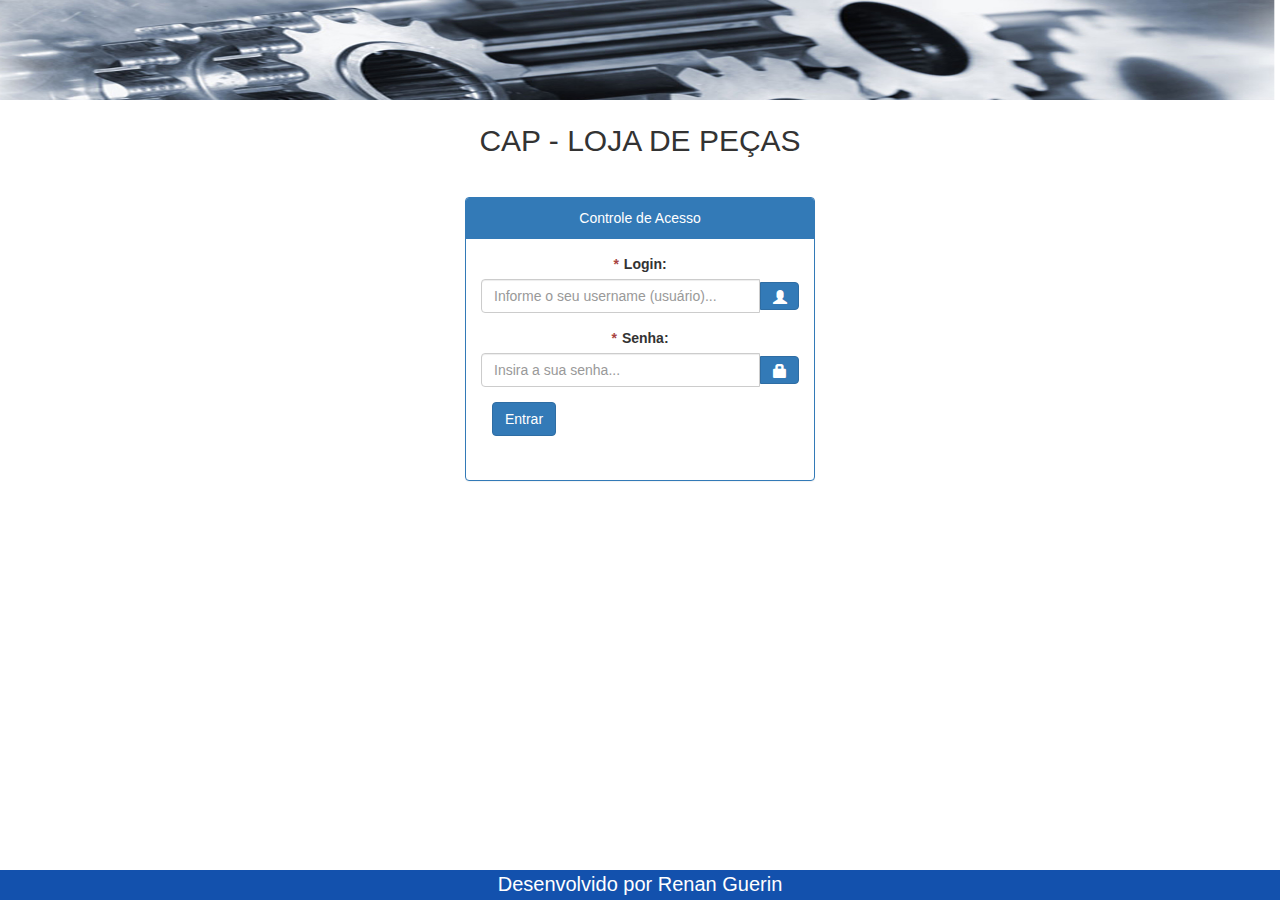
<file: index.html>
<html>

<head>
    <meta charset="UTF-8">
    <link href="bootstrap/css/bootstrap.min.css" rel="stylesheet">
    <link href="bootstrap/css/style.css" rel="stylesheet">
    <title>Acesso ao Sistema</title>
</head>
<body>
<img src="imagens/banner_home.jpg" width="100%" height="100px">
<br/>
<br/>

    <div class="container">
    <div class="tituloMenu">CAP - LOJA DE PEÇAS</div>
        <div class="col-md-4 col-md-offset-4" style="margin-top:3%">
            <div class="panel panel-primary" align="center" >
                <div class="panel-heading">Controle de Acesso</div>
                <div class="panel-body">

                    <!-- Login Form -->
                    <form role="form" method="POST" action="login.php">

                        <!-- Username Field -->
                        <div class="row">
                            <div class="form-group col-xs-12">
                                <label for="username"><span class="text-danger" style="margin-right:5px;">*</span>Login:</label>
                                <div class="input-group">
                                    <input class="form-control" id="username" type="text" name="username" placeholder="Informe o seu username (usuário)..." required/>
                                    <span class="input-group-btn">
                                        <label class="btn btn-primary"><span class="glyphicon glyphicon-user" aria-hidden="true"></label>
                                    </span>
                                    </span>
                                </div>
                            </div>
                        </div>

                        <!-- Content Field -->
                        <div class="row">
                            <div class="form-group col-xs-12">
                                <label for="password"><span class="text-danger" style="margin-right:5px;">*</span>Senha:</label>
                                <div class="input-group">
                                    <input class="form-control" id="password" type="password" name="password" placeholder="Insira a sua senha..." required/>
                                    <span class="input-group-btn">
                                        <label class="btn btn-primary"><span class="glyphicon glyphicon-lock" aria-hidden="true"></label>
                                    </span>
                                    </span>
                                </div>
                            </div>
                        </div>

                        <!-- Login Button -->
                        <div class="row">
                            <div class="form-group col-xs-4">
                                <button class="btn btn-primary" type="submit">Entrar</button>
                            </div>
                        </div>

                    </form>
                    <!-- End of Login Form -->

                </div>
            </div>
        </div>
        </div>
        <div class="footer">Desenvolvido por Renan Guerin</div>
        <script src="bootstrap/js/bootstrap.min.js"></script>
        <script src="jquery/jquery.js"></script>    
</body>

</html>
</file>
<file: bootstrap/css/style.css>
.textoBold{
    font-family: sans-serif;
    font-size: 16px;
    color: black; 
    font-weight: bold;  
}

.textoNormal{
    font-family: sans-serif;
    font-size: 16px;
    color: black; 
    font-weight: normal; 
}
.tituloMenu{
    font-family: 'Roboto', sans-serif;
    font-size: 30px;
    text-align: center;
}
.tituloLogin{
    font-family: 'Roboto', sans-serif;
    font-size: 30px;
    text-align: center;
    color:#4877b6;
}
.banner{
	background:url(../../imagens/ren.png);
	position:relative;
	}
.footer {
    position:absolute;
    bottom:0;
    width:100%;
    height: 30px;
    background-color: rgba(19, 81, 173, 1);;
    font-family: sans-serif; 
    color: #FFFFFF;
    font-size: 20px;
    text-align: center;


}

#custom-bootstrap-menu.navbar-default .navbar-brand {
    color: rgba(255, 255, 255, 1);
}
#custom-bootstrap-menu.navbar-default {
    font-size: 18px;
    background-color: rgba(19, 81, 173, 1);
    border-width: 0px;
    border-radius: 0px;
}
#custom-bootstrap-menu.navbar-default .navbar-nav>li>a {
    color: rgba(255, 255, 255, 1);
    background-color: rgba(19, 81, 173, 1);
}
#custom-bootstrap-menu.navbar-default .navbar-nav>li>a:hover,
#custom-bootstrap-menu.navbar-default .navbar-nav>li>a:focus {
    color: rgba(255, 255, 255, 1);
    background-color: rgba(91, 143, 227, 1);
}
#custom-bootstrap-menu.navbar-default .navbar-nav>.active>a,
#custom-bootstrap-menu.navbar-default .navbar-nav>.active>a:hover,
#custom-bootstrap-menu.navbar-default .navbar-nav>.active>a:focus {
    color: rgba(255, 255, 255, 1);
    background-color: rgba(91, 143, 227, 1);
}
#custom-bootstrap-menu.navbar-default .navbar-toggle {
    border-color: #5b8fe3;
}
#custom-bootstrap-menu.navbar-default .navbar-toggle:hover,
#custom-bootstrap-menu.navbar-default .navbar-toggle:focus {
    background-color: #5b8fe3;
}
#custom-bootstrap-menu.navbar-default .navbar-toggle .icon-bar {
    background-color: #5b8fe3;
}
#custom-bootstrap-menu.navbar-default .navbar-toggle:hover .icon-bar,
#custom-bootstrap-menu.navbar-default .navbar-toggle:focus .icon-bar {
    background-color: #1351ad;
}
</file>
